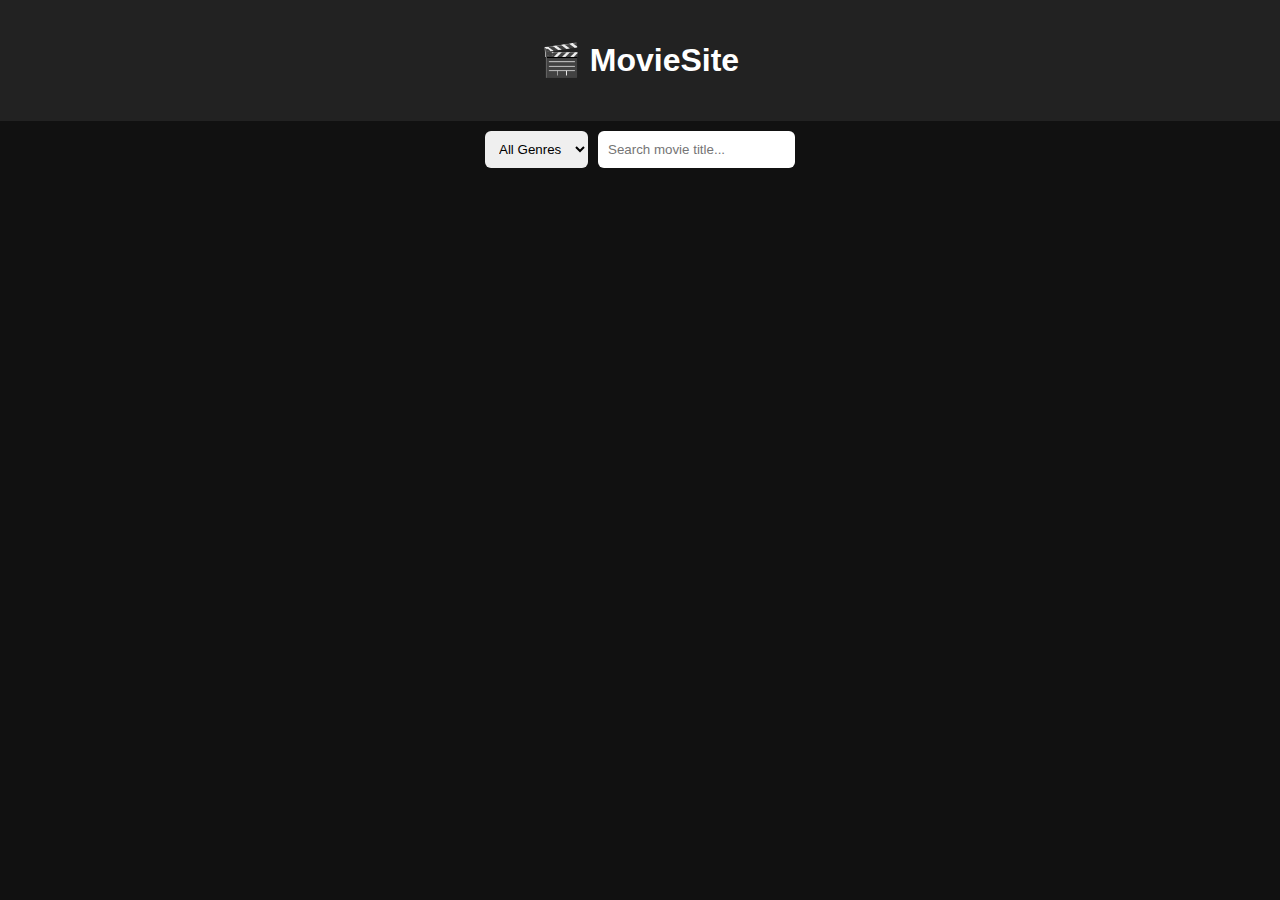
<file: index.html>
<!DOCTYPE html>
<html>
<head>
  <meta charset="UTF-8">
  <title>MovieSite 🎬</title>
  <link rel="stylesheet" href="css/style.css">
</head>
<body>
  <header><h1>🎬 MovieSite</h1></header>

  <div class="filter">
    <select id="genreFilter">
      <option value="all">All Genres</option>
    </select>
    <input type="text" id="searchInput" placeholder="Search movie title...">
  </div>

  <div id="movieGallery" class="gallery"></div>

  <script src="js/main.js"></script>
</body>
</html>
</file>
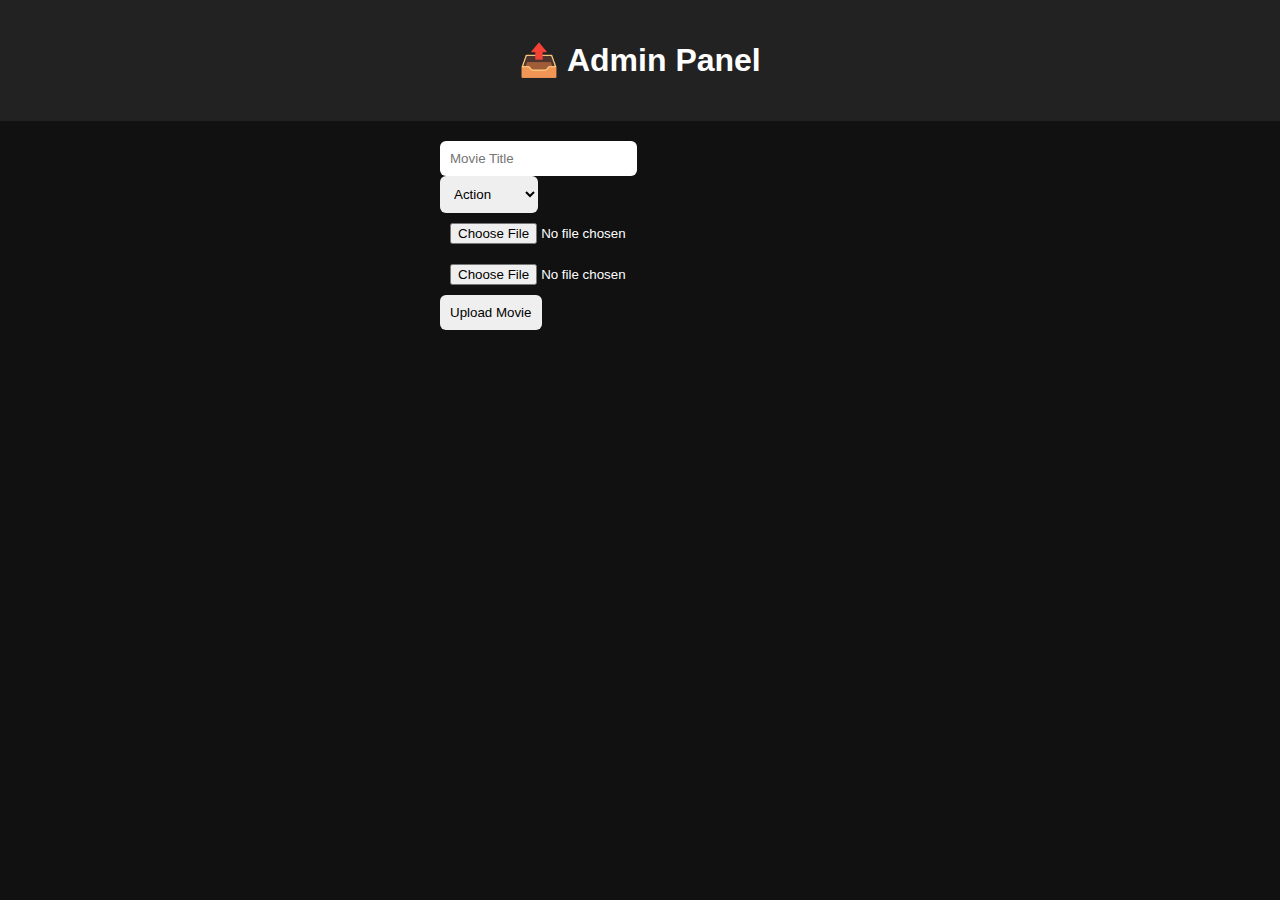
<file: admin.html>
<!DOCTYPE html>
<html>
<head>
  <meta charset="UTF-8">
  <title>Admin Panel 🎬</title>
  <link rel="stylesheet" href="css/style.css">
</head>
<body>
  <header><h1>📤 Admin Panel</h1></header>

  <form id="uploadForm">
    <input type="text" id="title" placeholder="Movie Title" required><br>
    <select id="genreSelect" required></select><br>
    <input type="file" id="cover" accept="image/*" required><br>
    <input type="file" id="movieFile" accept="video/*" required><br>
    <button type="submit">Upload Movie</button>
  </form>

  <script src="js/admin.js"></script>
</body>
</html>
</file>
<file: css/style.css>
body {
  font-family: Arial, sans-serif;
  background: #111;
  color: #fff;
  margin: 0;
  padding: 0;
}
header {
  background: #222;
  padding: 20px;
  text-align: center;
}
.gallery {
  display: grid;
  grid-template-columns: repeat(auto-fill, minmax(160px, 1fr));
  gap: 16px;
  padding: 16px;
}
.movie-card {
  background: #333;
  padding: 10px;
  border-radius: 10px;
  text-align: center;
}
.movie-card img {
  width: 100%;
  height: 180px;
  object-fit: cover;
  border-radius: 8px;
}
.filter {
  padding: 10px;
  display: flex;
  gap: 10px;
  justify-content: center;
}
input, select, button {
  padding: 10px;
  border-radius: 6px;
  border: none;
}
form {
  max-width: 400px;
  margin: auto;
  padding: 20px;
}
</file>
